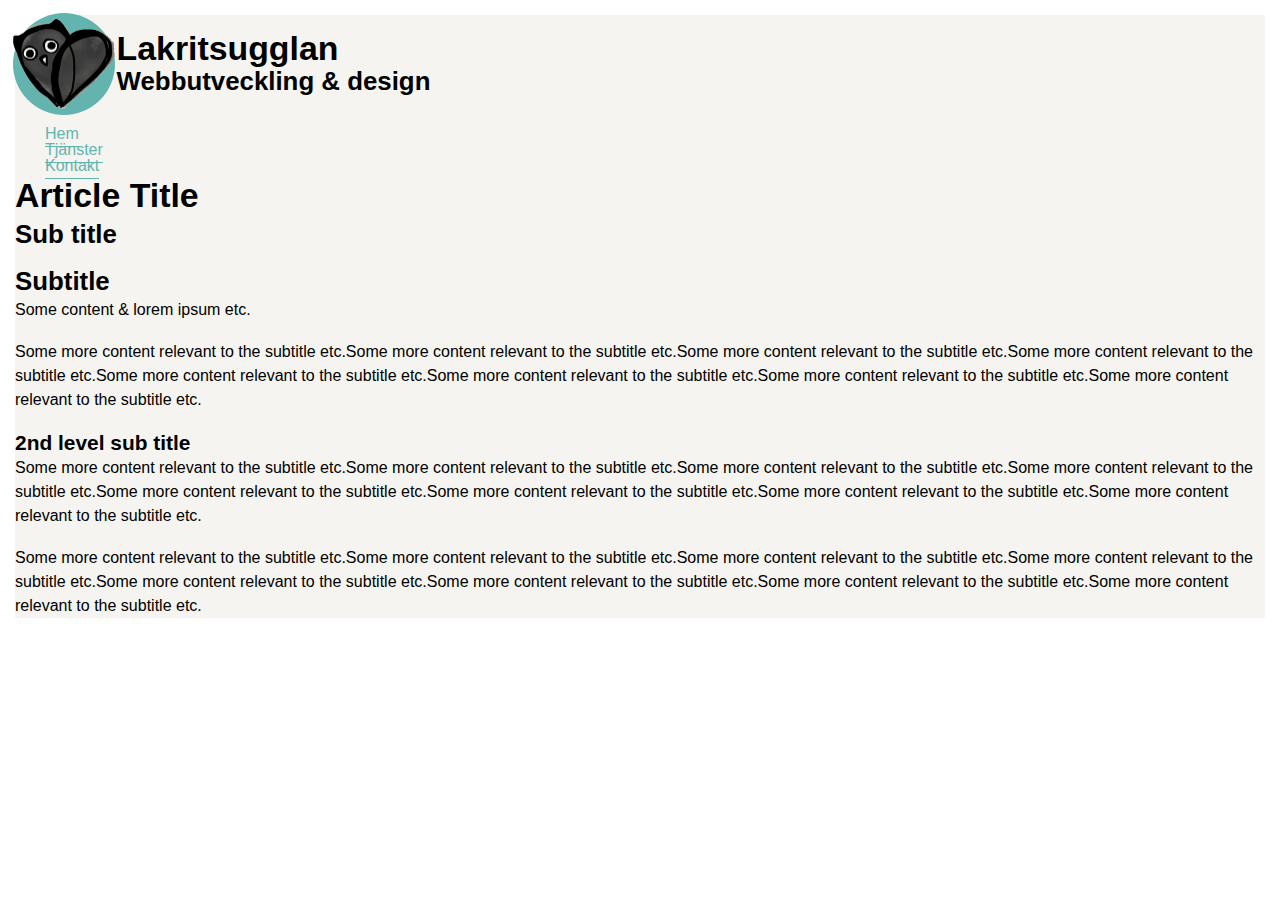
<file: index.html>
<!DOCTYPE html>
<html lang="sv">
<head>
	<meta charset="utf-8" />
	<title>Page Name @ Lakritsugglan</title>
	<meta name="description" content="Avvaktar tills det finns ett riktigt innehåll med hänsyn till nyckelord osv..." />
	<meta name="author" content="Lakritsugglan" />
	<link rel="stylesheet" href="css/reset.css" />
	<link rel="stylesheet" href="css/style.css" />
</head>
<body id="pageName">
	<!-- Beginning of page content -->
	<section id="pageWrapper">
		<header id="pageHeader">
			<hgroup>
				<h1>Lakritsugglan</h1>
				<h2>Webbutveckling <span class="amp">&amp;</span> design</h2>
			</hgroup>
			<nav id="pageNav">
				<ul id="pageNavList">
					<li><a href="#1">Hem</a></li>
					<li><a href="#2">Tjänster</a></li>
					<li><a href="#3">Kontakt</a></li>
				</ul>
			</nav>
		</header>

		<!-- Page main content -->
		<article>
			<header>
				<h1>Article Title</h1>
				<h2>Sub title</h2>
			</header>
			<h2>Subtitle</h2>
			<p>Some content <span class="amp">&amp;</span> lorem ipsum etc.</p>
			<p>Some more content relevant to the subtitle etc.Some more content relevant to the subtitle etc.Some more content relevant to the subtitle etc.Some more content relevant to the subtitle etc.Some more content relevant to the subtitle etc.Some more content relevant to the subtitle etc.Some more content relevant to the subtitle etc.Some more content relevant to the subtitle etc.</p>
			<h3>2nd level sub title</h3>
			<p>Some more content relevant to the subtitle etc.Some more content relevant to the subtitle etc.Some more content relevant to the subtitle etc.Some more content relevant to the subtitle etc.Some more content relevant to the subtitle etc.Some more content relevant to the subtitle etc.Some more content relevant to the subtitle etc.Some more content relevant to the subtitle etc.</p>
			<p>Some more content relevant to the subtitle etc.Some more content relevant to the subtitle etc.Some more content relevant to the subtitle etc.Some more content relevant to the subtitle etc.Some more content relevant to the subtitle etc.Some more content relevant to the subtitle etc.Some more content relevant to the subtitle etc.Some more content relevant to the subtitle etc.</p>
		</article>
		<footer id="pageFooter">
		</footer>
	</section>
	<!-- End of page content -->
	<script src="js/script.js"></script>
</body>
</html>
</file>
<file: css/style.css>
/* Lakritsugglan CSS */

#pageWrapper{
	background:#f5f4f0;
	border-radius:3.5em 0 0 0;/* "hide" corner behind logo */
	margin:.9375em;/* 15/16 */
	/* padding:1.875em;30/16 */
	padding-top:.9375em;
	position:relative;
	z-index:0
}
#pageHeader>*{
	margin:0 1.875em;/* 30px/16px */
}

.amp{}
em{
	
}
strong{
	
}
blockquote{
	
}
p{
	font:normal 100%/1.5 Helvetica,Arial,Verdana,sans-serif;
	margin:1.1em auto;
}
h1+p,h2+p,h3+p,h4+p{
	margin:0 auto;
}


/** LINKS **/
a{
	border-bottom:.0625em solid #63b4af;/* 1px/16 */
	color:#63b4af;
	padding-bottom:.25em;
	text-decoration:none;
}
a:active,a:hover{
	border-bottom-color:#f8716d;
	color:#f8716d;
}


h1,h2,h3,h4{
	font:bold 100%/1.3 sans-serif,monospace,Impact,sans-serif;
	margin:.5em auto 0;
}
header h1,header h2,header h3{
	margin:0;
}
h1{
	font-size:2.1154em;
}
h2{
	font-size:1.6154em;
}
h3{
	font-size:1.3077em;
}
#pageHeader h1{
	margin-left:2.1154em;/* 2.1154^2 */
	margin-right:1em;
	z-index:12;
}
#pageHeader h2{
	margin-left:2.7701604308530394948619536956791em;/* 2.1154^2/1,6154 */
}
#pageHeader h1:before,
#pageHeader h1:after{
	background:#63b4af;
	border-radius:2em;/* circle */
	content:'';
	height:3em;/* 3x height/width of h1 characters */
	left:-0.05485407353663959557188662906359em;
	position:absolute;
	top:-0.05485407353663959557188662906359em;/* 7.5/(16x8.5454) */
	width:3em;
	z-index:-1;
}
#pageHeader h1:before{
	background:url(img/owl-logo.png) no-repeat center center;
	background-size:100% auto;
	border-radius:0;
	z-index:1;
}



#pageHeader h1,#pageHeader h2{
	line-height:1.1em;
}
#pageHeader hgroup{
	min-height:6em;/* 2*3, prevents elements in header to cover logo */
}
</file>
